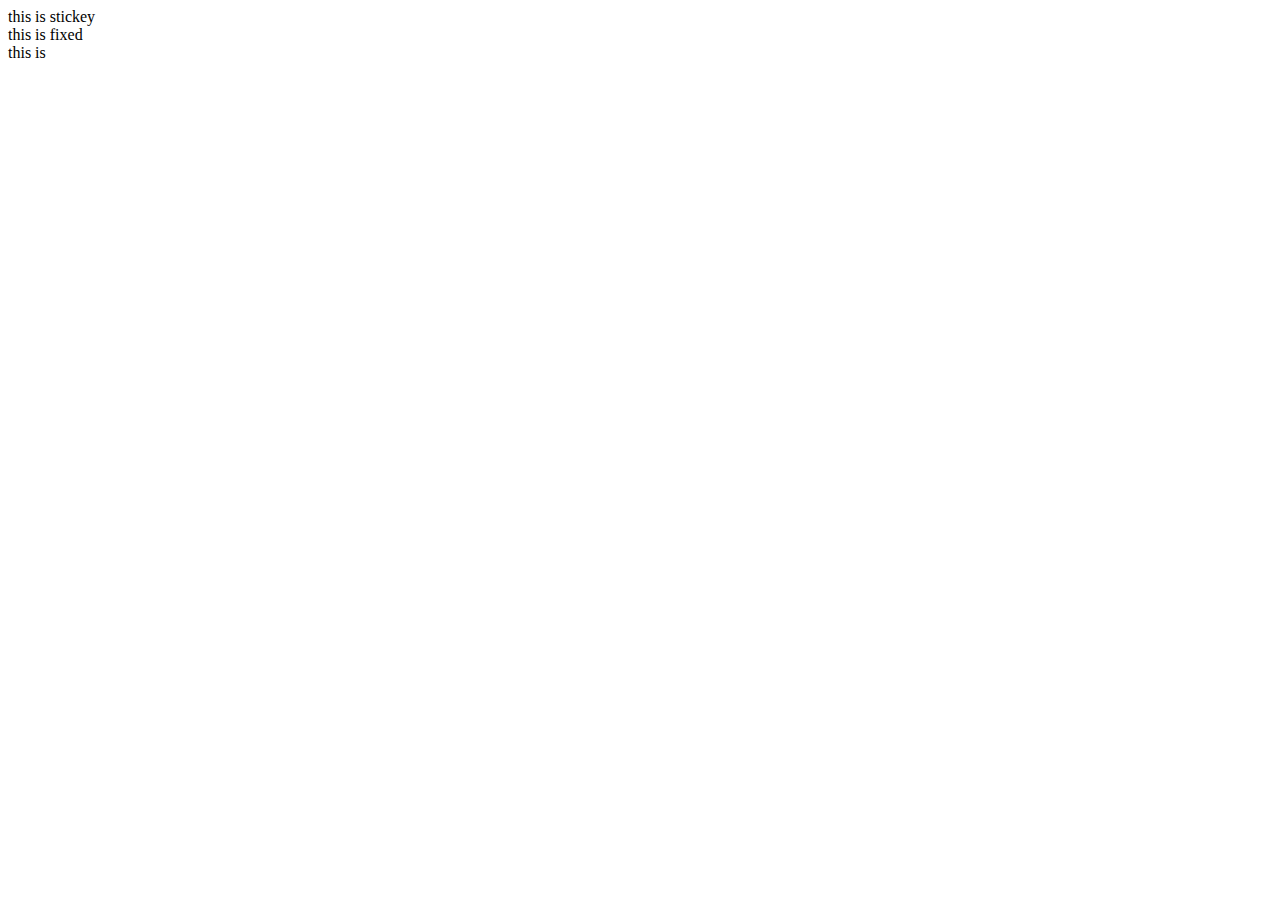
<file: add.html>
<!DOCTYPE html>
<html lang="en">
<head>
    <meta charset="UTF-8">
    <meta http-equiv="X-UA-Compatible" content="IE=edge">
    <meta name="viewport" content="width=, initial-scale=1.0">
    <title>Document</title>
</head>
<body>
    <div class="main1"> 
        <div class="d1">this is stickey</div>
        <div class="d2">this is fixed</div>
    </div> 
    <div class="main2"> 
        <div class="d3">this is </div>
    
    </div>
    <div class="main3">
        <div class="d4"></div>
    </div>
</body>
</html>
</file>
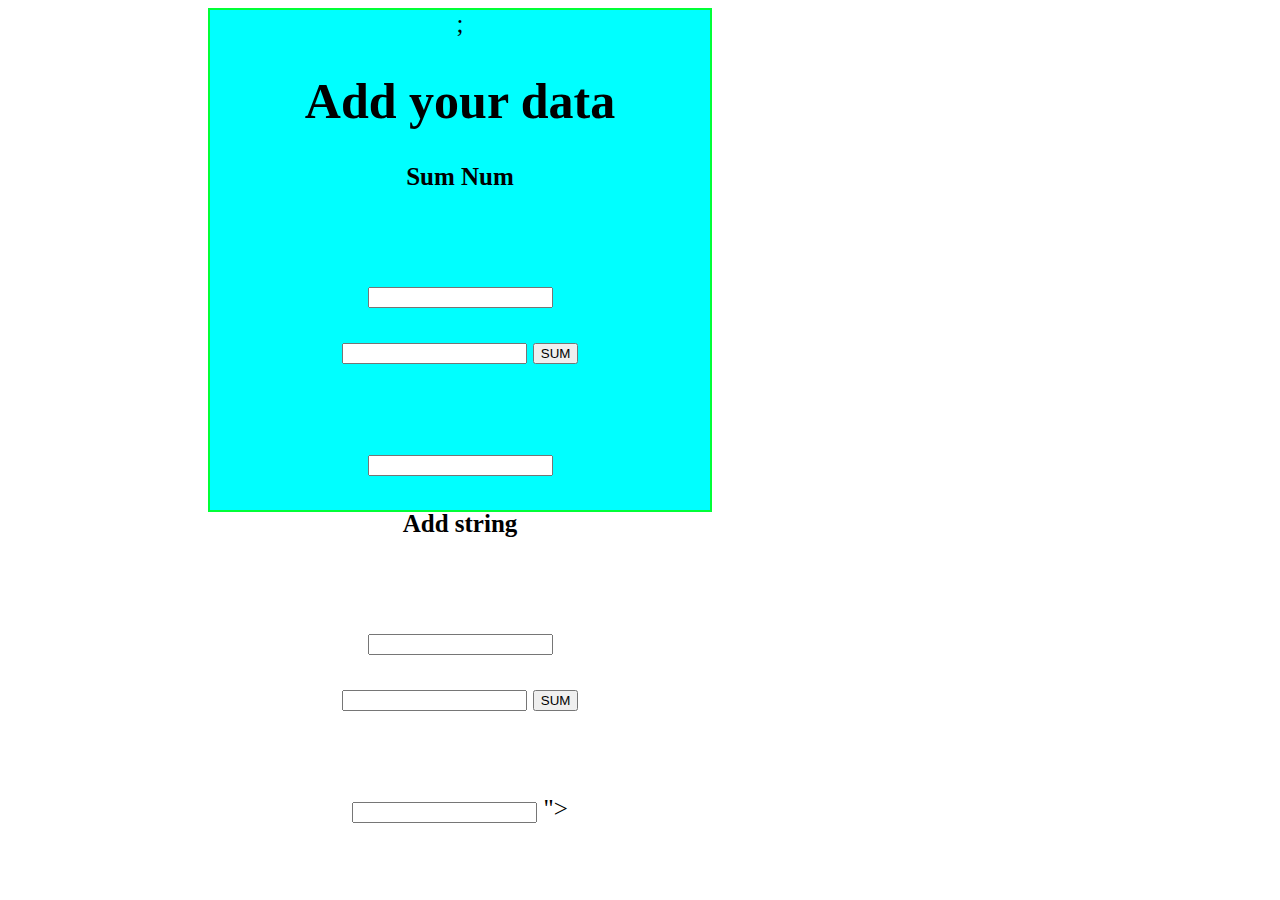
<file: adddata.html>
<!DOCTYPE html>
<html lang="en">
<head>
    <meta charset="UTF-8">
    <meta http-equiv="X-UA-Compatible" content="IE=edge">
    <meta name="viewport" content="width=device-width, initial-scale=1.0">
    <title>STAFF DATA</title>
    <link rel="stylesheet" href="./adddata.css">
</head>
<body>
    <DIV class="maindiv">;
        <h1>Add your data</h1>
        <div class=" sum Num">
            <h4>Sum Num</h4>
            <label for="Num"></label><br><br>
            <input type="number">
            <label for="num2"></label><br><br>
            <input type="number">
            <button>SUM</button><br><br>
            <label for="Total"></label><br><br>
            <input type="Number">
        </div>
        <div>
            <h4>Add string</h4>
            <label for="Num"></label><br><br>
            <input type="number">
            <label for="num2"></label><br><br>
            <input type="number">
            <button>SUM</button><br><br>
            <label for="Total"></label><br><br>
            <input type="Number">
     ">
        </div>

    </DIV>
    
</body>
</html>
</file>
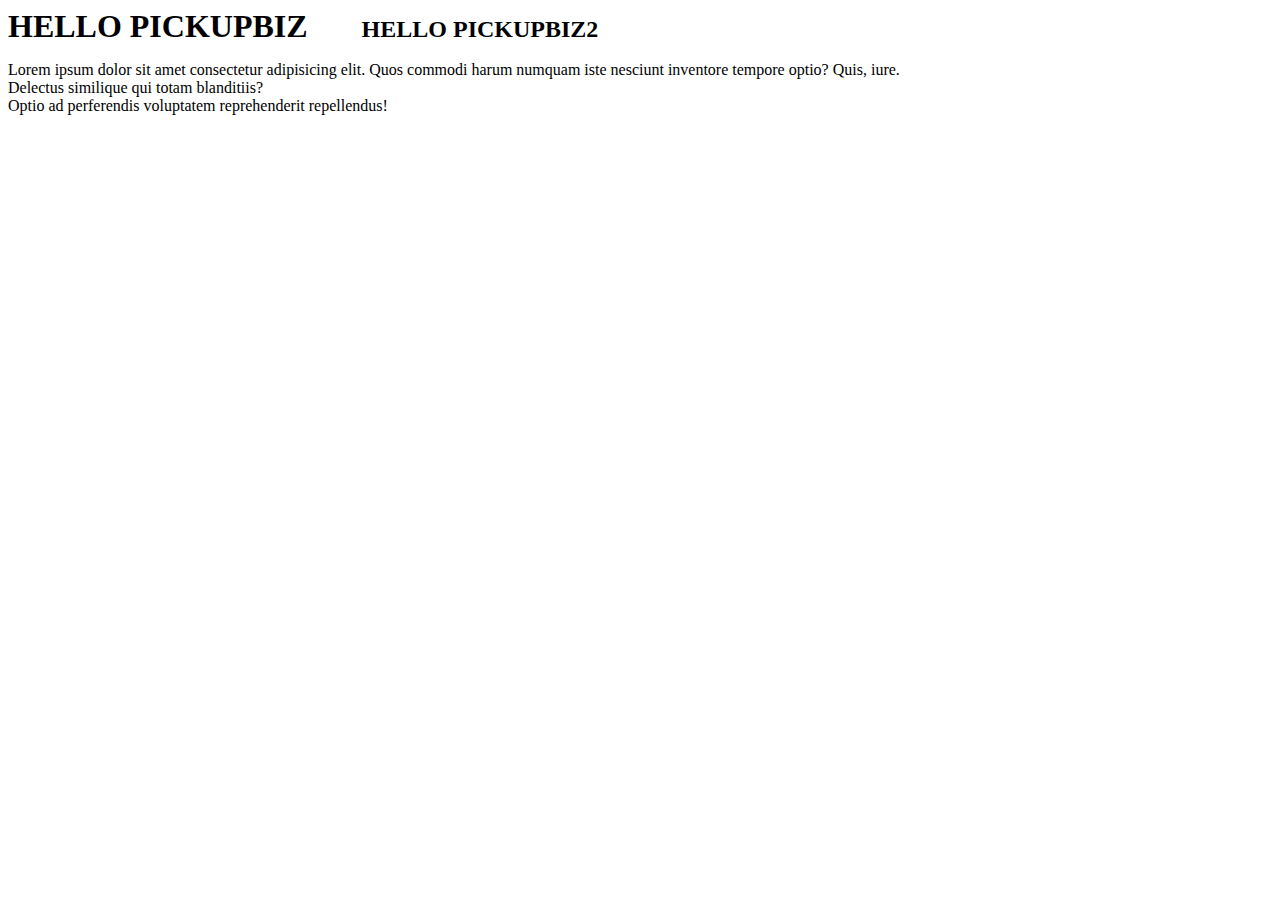
<file: display.html>
<!DOCTYPE html>
<html lang="en">
<head>
    <meta charset="UTF-8">
    <meta http-equiv="X-UA-Compatible" content="IE=edge">
    <meta name="viewport" content="width=device-width, initial-scale=1.0">
    <title>Document</title>
    <link rel="stylesheet" href="./display.css">
</head>
<body>

    <h1 class="h1">HELLO PICKUPBIZ</h1>
    <h2 class="h2">HELLO PICKUPBIZ2</h2>
    <p>Lorem ipsum dolor sit amet consectetur adipisicing elit. Quos commodi harum numquam iste nesciunt inventore tempore optio? Quis, iure. <span> Delectus similique qui totam blanditiis?</span>Optio ad perferendis voluptatem reprehenderit repellendus!</p>

    
</body>
</html>
</file>
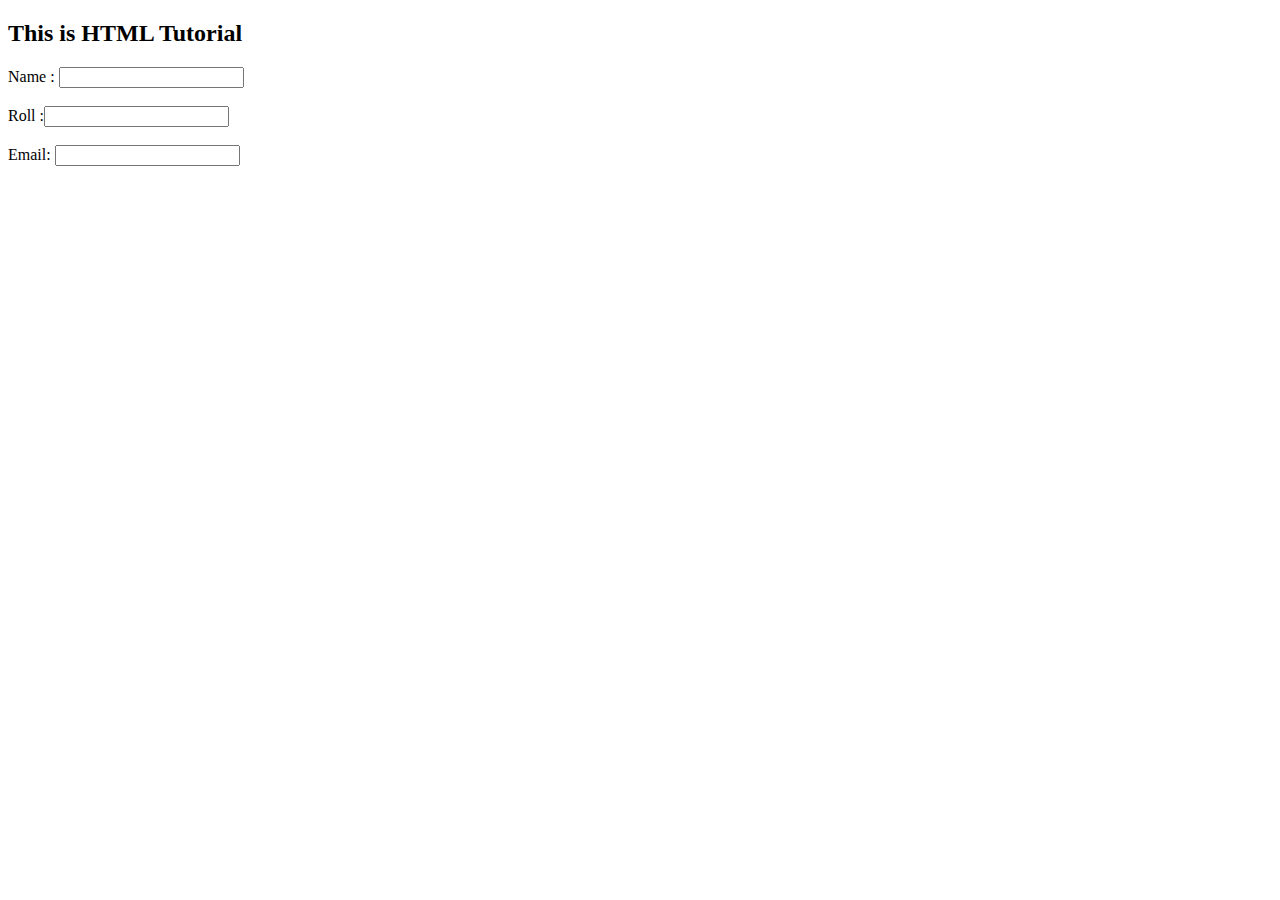
<file: form.html>
<!DOCTYPE html>
<html lang="en">
<head>
    <meta charset="UTF-8">
    <meta http-equiv="X-UA-Compatible" content="IE=edge">
    <meta name="viewport" content="width=device-width, initial-scale=1.0">
    <title>Login form</title>
</head>
<body>
    <h2> This is HTML Tutorial</h2>
    <form action="backend.php">
    <div>
    Name : <input type="text"></div><br>
    <div>
    Roll :<input type="text"></div><br>
    Email: <input type="email" name ="MyEmail"><br>
    
</body>
</form>
</html>
</file>
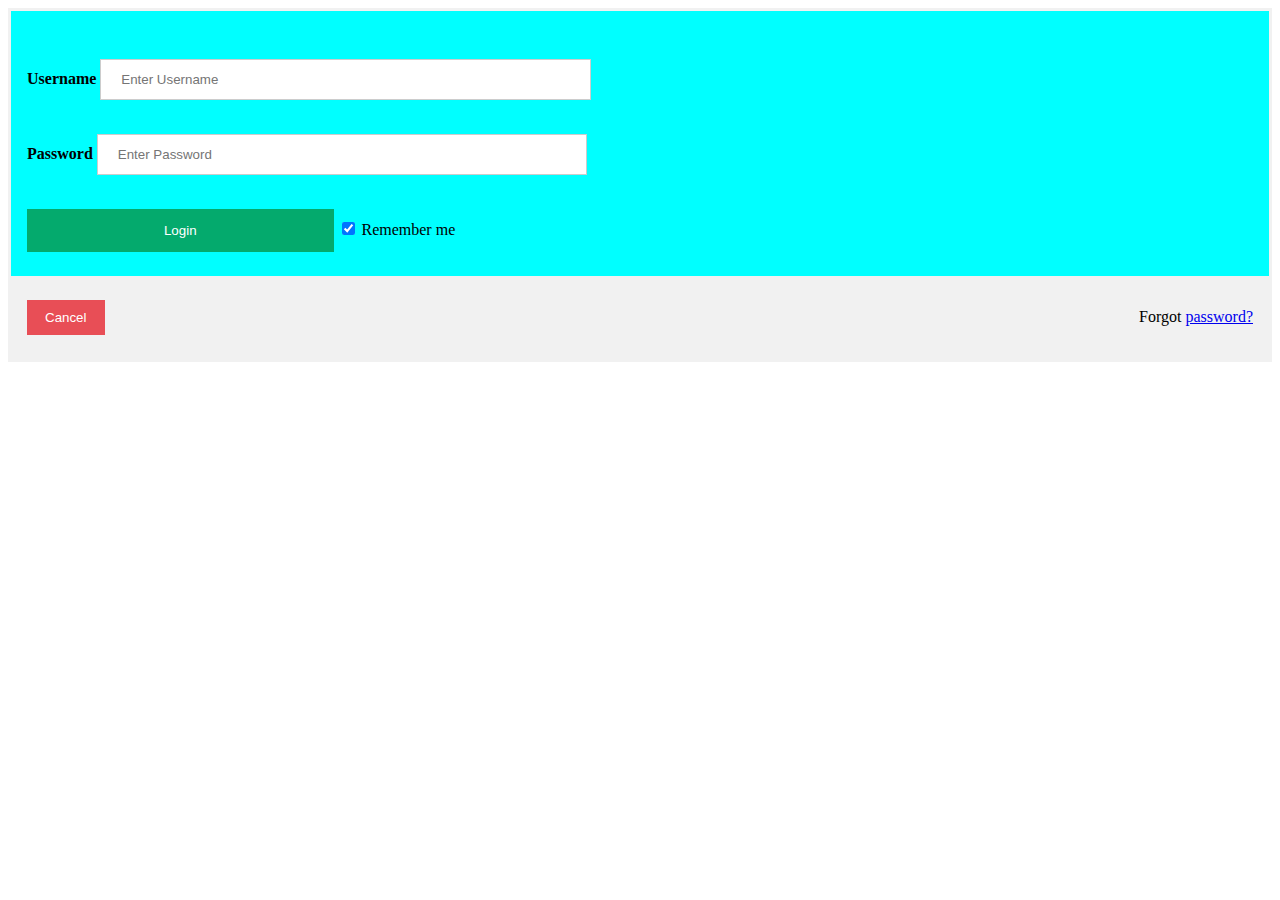
<file: login.html>
<!DOCTYPE html>
<html lang="en">
<head>
    <meta charset="UTF-8">
    <meta http-equiv="X-UA-Compatible" content="IE=edge">
    <meta name="viewport" content="width=device-width, initial-scale=1.0">
    <title>sml</title>
    <link rel="stylesheet" href="./login.css">
</head>
<body>
    <form action="action_page.php" method="post">
        <div class="imgcontainer">
          <!-- <img src="img_avatar2.png" alt="Avatar" class="avatar"> -->
        </div>
      
        <div class="container">
          <label for="uname"><b>Username</b></label>
          <input type="text" placeholder="Enter Username" name="uname" required><br><br>
      
          <label for="psw"><b>Password</b></label>
          <input type="password" placeholder="Enter Password" name="psw" required><br><br>
      
          <button type="submit">Login</button>
          <label>
            <input type="checkbox" checked="checked" name="remember"> Remember me
          </label>
        </div>
      
        <div class="container" style="background-color:#f1f1f1">
          <button type="button" class="cancelbtn">Cancel</button>
          <span class="psw">Forgot <a href="#">password?</a></span>
        </div>
      </form>
</html>
</file>
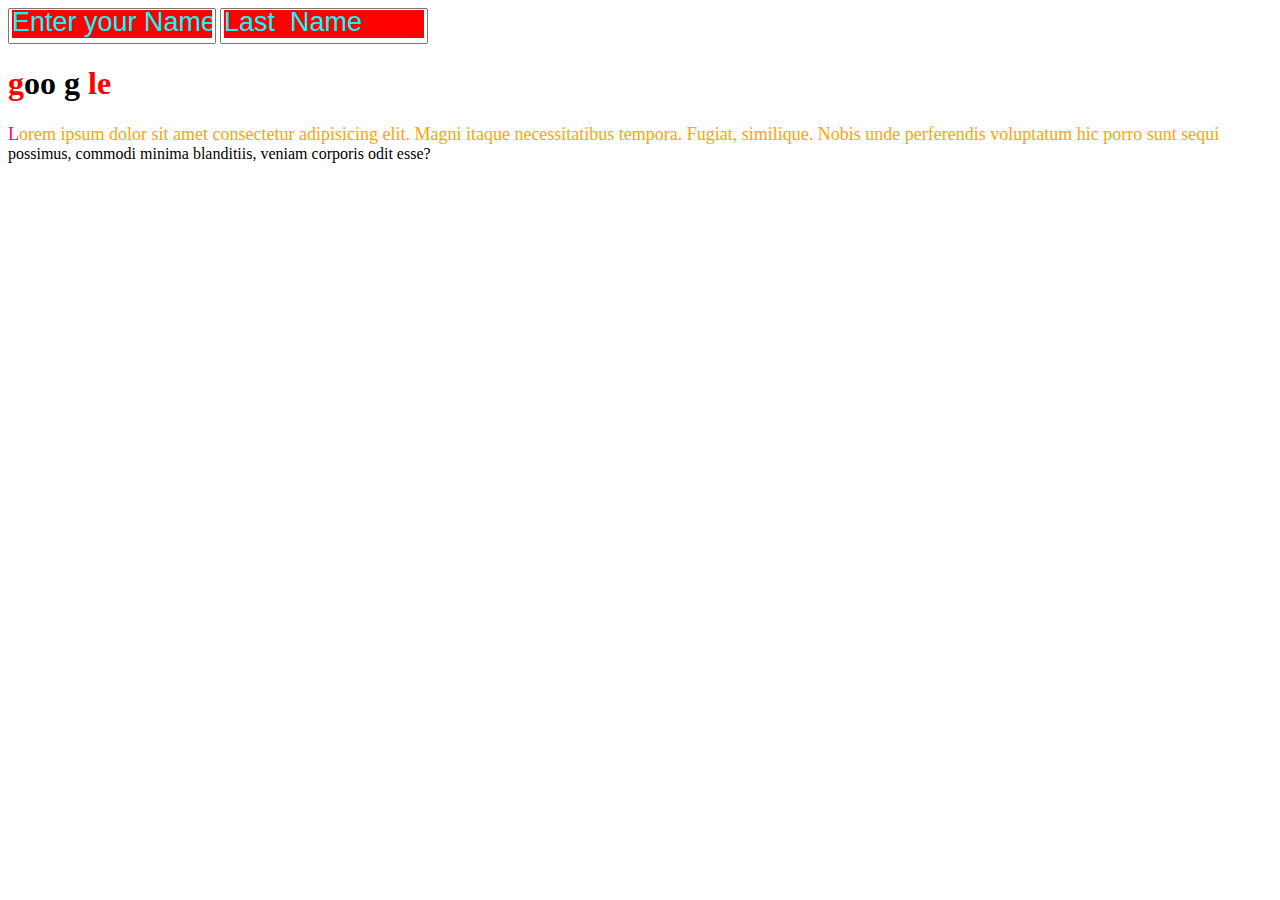
<file: sea.html>
<!DOCTYPE html>
<html lang="en">
<head>
    <meta charset="UTF-8">
    <meta http-equiv="X-UA-Compatible" content="IE=edge">
    <meta name="viewport" content="width=device-width, initial-scale=1.0">
    <title>Document</title>
    <link rel="stylesheet" href="./sea.css">
</head>
<body>

    <input class="input1" type="text" placeholder="Enter your Name">
    <input type="text" placeholder="Last  Name">

    <H1> <span>g</span><span></span>oo</span> g <span> le</span></H1>

    <p>Lorem ipsum dolor sit amet consectetur adipisicing elit. Magni itaque necessitatibus tempora. Fugiat, similique. Nobis unde perferendis voluptatum hic porro sunt sequi possimus, commodi minima blanditiis, veniam corporis odit esse?</p>
    
</body>
</html>
</file>
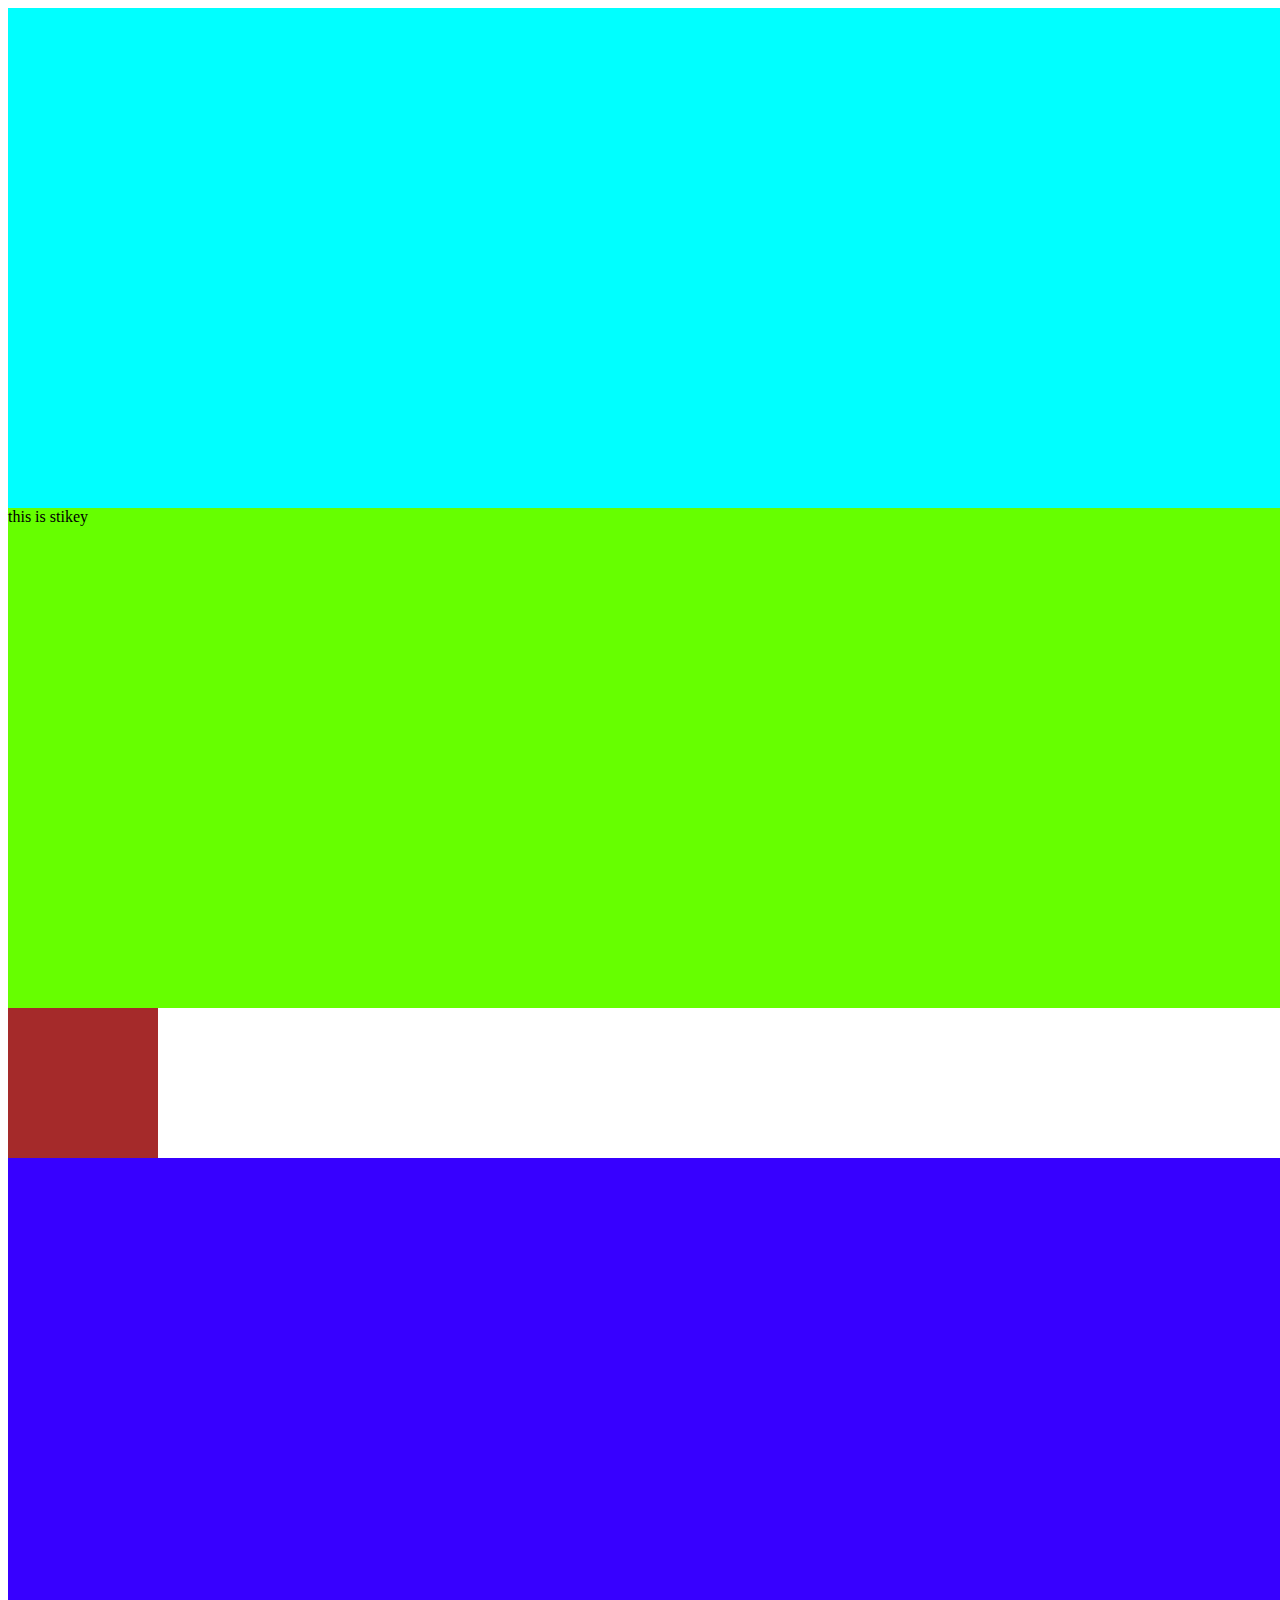
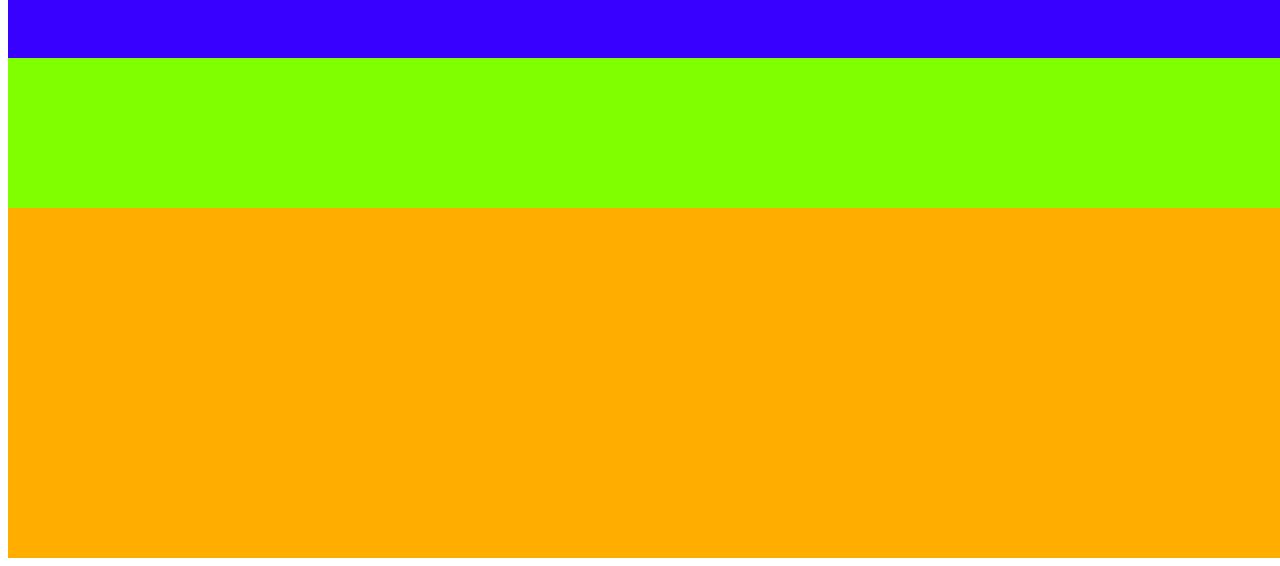
<file: today.html>
<!DOCTYPE html>
<html lang="en">
<head>
    <meta charset="UTF-8">
    <meta http-equiv="X-UA-Compatible" content="IE=edge">
    <meta name="viewport" content="width=device-width, initial-scale=1.0">
    <title>Document</title>
    <link rel="stylesheet" href="./today.css">
</head>
<body>

    <div class="main1"> <div></div></div>
    <div class="div1">this is stikey</div>
        <div class="d1"></div>
    </div>
    
    <div class="div2"></div>
    <div class="div3"> 
        <div class="d3"></div>
    </div>
    
    
</body>
</html>
</file>
<file: adddata.css>
.maindiv{
    height: 500px;
    width: 500px;
    border: solid 2px rgb(0, 255, 55);
    margin-left: 200px;
    text-align: center;
    font-size: 25px;
    background-color: aqua;
}

.divfirst{
    height: 500px;
    width: 500px;
    border: solid 2px blue;
    margin-left: 200px;
    text-align: right;
    font-size: 25px;
    background-color: aqua;
    float: left;
}

.divsecond{
    height: 500px;
    width: 500px;
    border: solid 2px blue;
    margin-left: 200px;
    text-align: right;
    font-size: 25px;
    background-color: aqua;
    float: right;}
</file>
<file: display.css>
.h1{
    /* display: none; */
    /* visibility: hidden; */
    display: inline;

}

.h2{
    display: inline;
    margin-left: 50px;
}
span{
    display: block;
}
</file>
<file: login.css>
form {
    border: 3px solid #f1f1f1;
    background-color: aqua;
  }
  
  /* Full-width inputs */
  input[type=text], input[type=password] {
    width: 40%;
    padding: 12px 20px;
    margin: 8px 0;
    display: inline-block;
    border: 1px solid #ccc;
    box-sizing: border-box;
  }
  
  /* Set a style for all buttons */
  button {
    background-color: #04AA6D;
    color: white;
    padding: 14px 20px;
    margin: 8px 0;
    border: none;
    cursor: pointer;
    width: 25%
  }
  
  /* Add a hover effect for buttons */
  button:hover {
    opacity: 0.8;
  }
  
  /* Extra style for the cancel button (red) */
  .cancelbtn {
    width: auto;
    padding: 10px 18px;
    background-color: #e84e56;
  }
  
  /* Center the avatar image inside this container */
  .imgcontainer {
    text-align: center;
    margin: 24px 0 12px 0;
  }
  
  /* Avatar image */
  img.avatar {
    width: 40%;
    border-radius: 50%;
  }
  
  /* Add padding to containers */
  .container {
    padding: 16px;
  }
  
  /* The "Forgot password" text */
  span.psw {
    float: right;
    padding-top: 16px;
  }
  
  /* Change styles for span and cancel button on extra small screens */
  @media screen and (max-width: 300px) {
    span.psw {
      display: block;
      float: none;
    }
    .cancelbtn {
      width: 100%;
    }
  }
</file>
<file: sea.css>
input{
    width: 200px;
    height: 30px;
}
input::placeholder{
    color: aqua;
    background-color: red;
    font-size: 27px;


}
p::selection {
    background-color: red;
    color: green;
}
p::first-line{
    color: orange;
    font-size: large;
}
p::first-letter{
    color: rgb(255, 0, 128);
    font-size: large;
}
span{
    color: red;
}
p:hover:before{
    content: "Hello";
    color: pink;
}
p:hover:after{
    content: "PickupBiz";
    color: rgb(255, 192, 221);
}
</file>
<file: today.css>
.main1{
    background-color: aqua;
    width: 1500px;
    height: 500px;

}
.d1{
    background-color: brown;
    width: 150px;
    height: 150px;
}

.div1{
    background-color: rgb(102, 255, 0);
    width: 1500px;
    height: 500px;

}
.div2{
    background-color: brown;
    width: 150px;
    height: 150px;
}
.div2{
    background-color: rgb(55, 0, 255);
    width: 1500px;
    height: 500px;

}
.div3{
    background-color: rgb(255, 174, 0);
    width: 1500px;
    height: 500px;

}
.d3{
    background-color: chartreuse;
    width: 1500px;
    height: 150px;
    position: fixed;
    bottom: opx;
    
}
</file>
